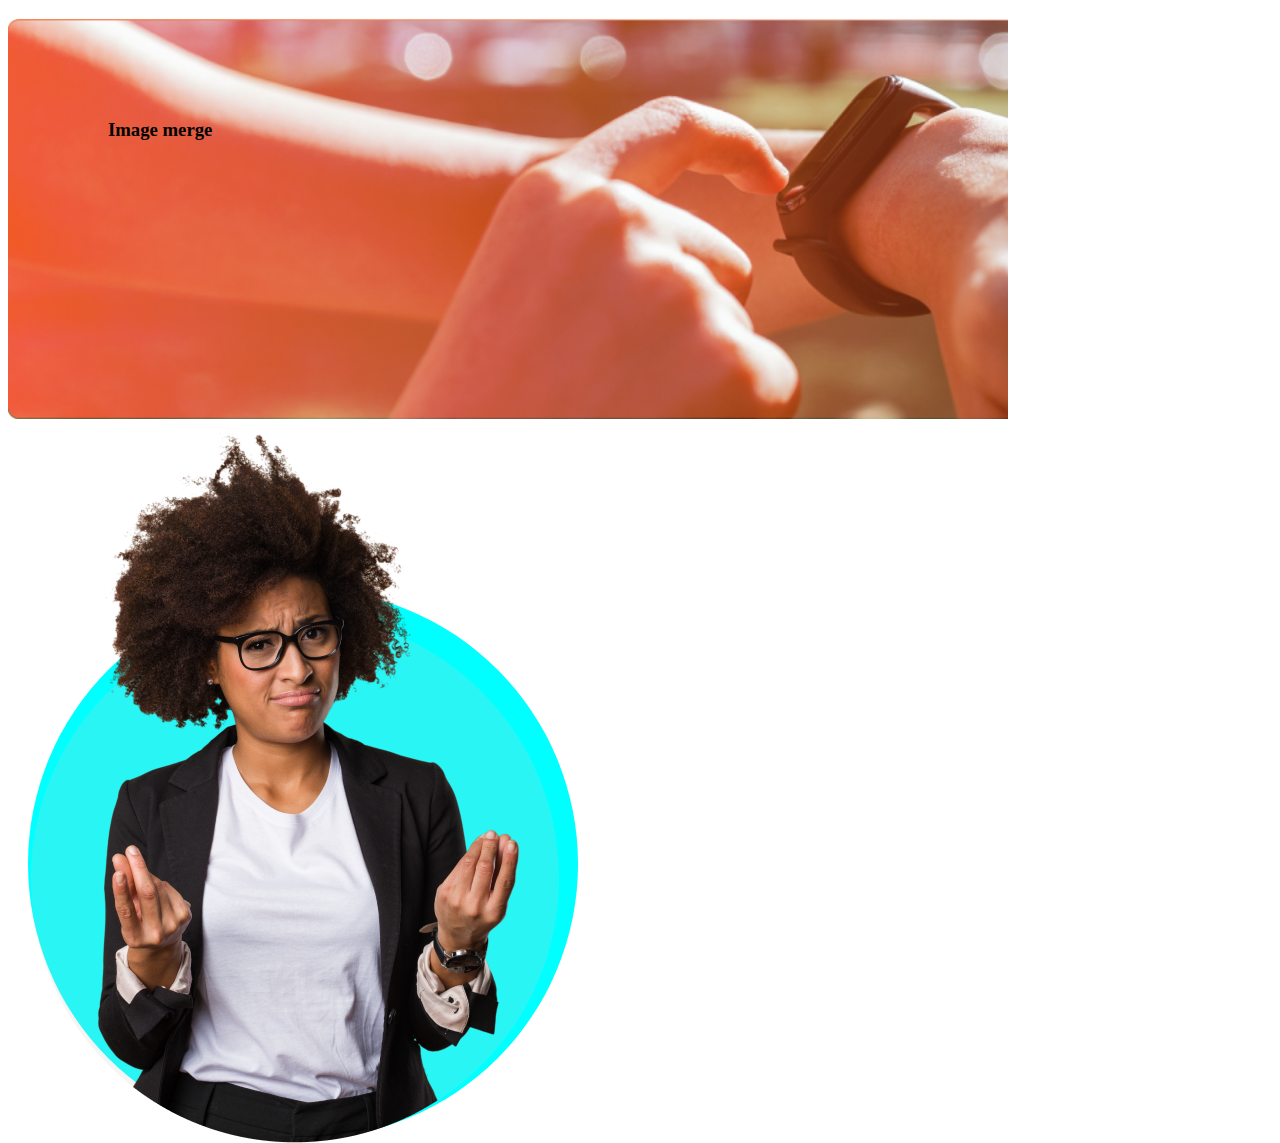
<file: image.html>
<!DOCTYPE html>
<html lang="en">
<head>
    <meta charset="UTF-8">
    <meta name="viewport" content="width=device-width, initial-scale=1.0">
    <title>Image</title>
    <link rel="stylesheet" href="image.css">
</head>
<body>
    <div class="image-container">
        <h3>Image merge</h3>
    </div>
    <div class="profile-image-container">
        <div class="image-background-container">
            <div class="image-background"></div>
        </div>
        <img src="images/person.png" alt="">

    </div>
    
</body>
</html>
</file>
<file: image.css>
.image-container{
    width: 1000px;
    height: 400px;
    background-image: url('images/watch.png'), url('images/gradient2.png');
    background-blend-mode:lighten;
    background-size: cover ;
    background-repeat: no-repeat;

}
.image-container h3{
    padding: 100px 0 0 100px;
}

.profile-image-container{
    width: 570px;
    height: 700px;
    /* background-color: lightcoral; */
    /* padding: 200px 50px; */
}

.profile-image-container img{
    position:absolute;
}

.image-background-container{
    padding: 170px 20px;
    position: absolute;
}

.image-background{
    position:absolute;
    width: 550px;
    height: 550px;
    border-radius: 50%;
    background-color:aqua;
    
    /* margin: 200px 50px; */
}
</file>
